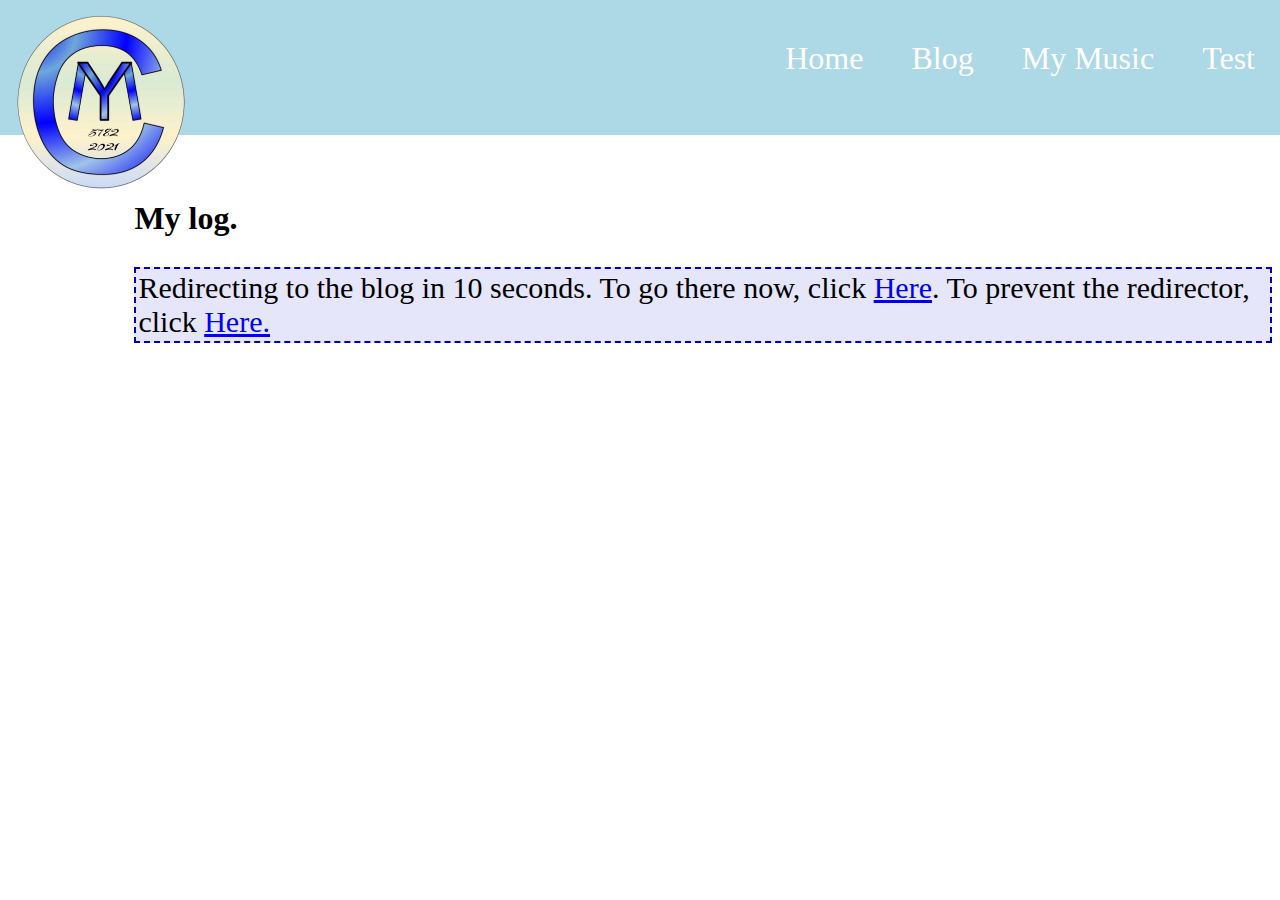
<file: index.html>
<!DOCTYPE html>
<html lang="en">
<head>
  <meta charset="UTF-8">
  <meta http-equiv="X-UA-Compatible" content="IE=Edge">
  <meta name="viewport" content="width=device-width, initial-scale=1">
  <!--<meta http-equiv="Refresh" content="10; URL=https://ymcohen.github.io/blog.html">-->



  
  <title>Index. Or home. (really blog, but whatever.) </title>
  
  <link rel="icon" type="image/png" href="https://ymcohen28.github.io/logo.ico" />

  <link rel="stylesheet" href="https://ymcohen28.github.io/css/style.css">
              <!--Start of Tawk.to Script-->
              <script type="text/javascript">
              var Tawk_API=Tawk_API||{}, Tawk_LoadStart=new Date();
              (function(){
              var s1=document.createElement("script"),s0=document.getElementsByTagName("script")[0];
              s1.async=true;
              s1.src='https://embed.tawk.to/62cc7c947b967b1179990eaf/default';
              s1.charset='UTF-8';
              s1.setAttribute('crossorigin','*');
              s0.parentNode.insertBefore(s1,s0);
              })();
              </script>
              <!--End of Tawk.to Script-->
  </head>

  <body>
    <link type = "text/html" src = "/head.html"/>
  <header>
  </header>
<div class = "content">
      <h1> My log.</h1>
      <p class = "body1" id = "warning"> Redirecting to the blog in <span id = "min-redirect">10</span> seconds. To go there now, click <a id = "redirector" href="https://ymcohen.github.io/home/blog.html"> Here</a>. To prevent the redirector, click <a id = "stop-redirect"> Here.</a></p>
    <script>
   var stopRedirect = document.getElementById("stop-redirect");
   var check = 1;
   var secsLeft = 10;
      var secs = document.getElementById("min-redirect");
   var changeSecs = function() {
   secs.textContent = secsLeft;
   secsLeft -=1;
   };
      var tOggle = function() { check = 2;
                           document.getElementById("warning").textContent = 'The redirector has been prevented.';};
      stopRedirect.addEventListener('click',tOggle);
      var changeLocation = function() {  
        if (check === 2) {
        
        }
        else {
          window.location = "https://ymcohen28.github.io/home/blog.html";}};
    setTimeout(changeLocation,9999);
    setInterval(changeSecs, 999);
    </script>


    <!-- Project -->
  <script src="https://ymcohen28.github.io/js/main.js"></script>
    </div>
</body>
</html>
</file>
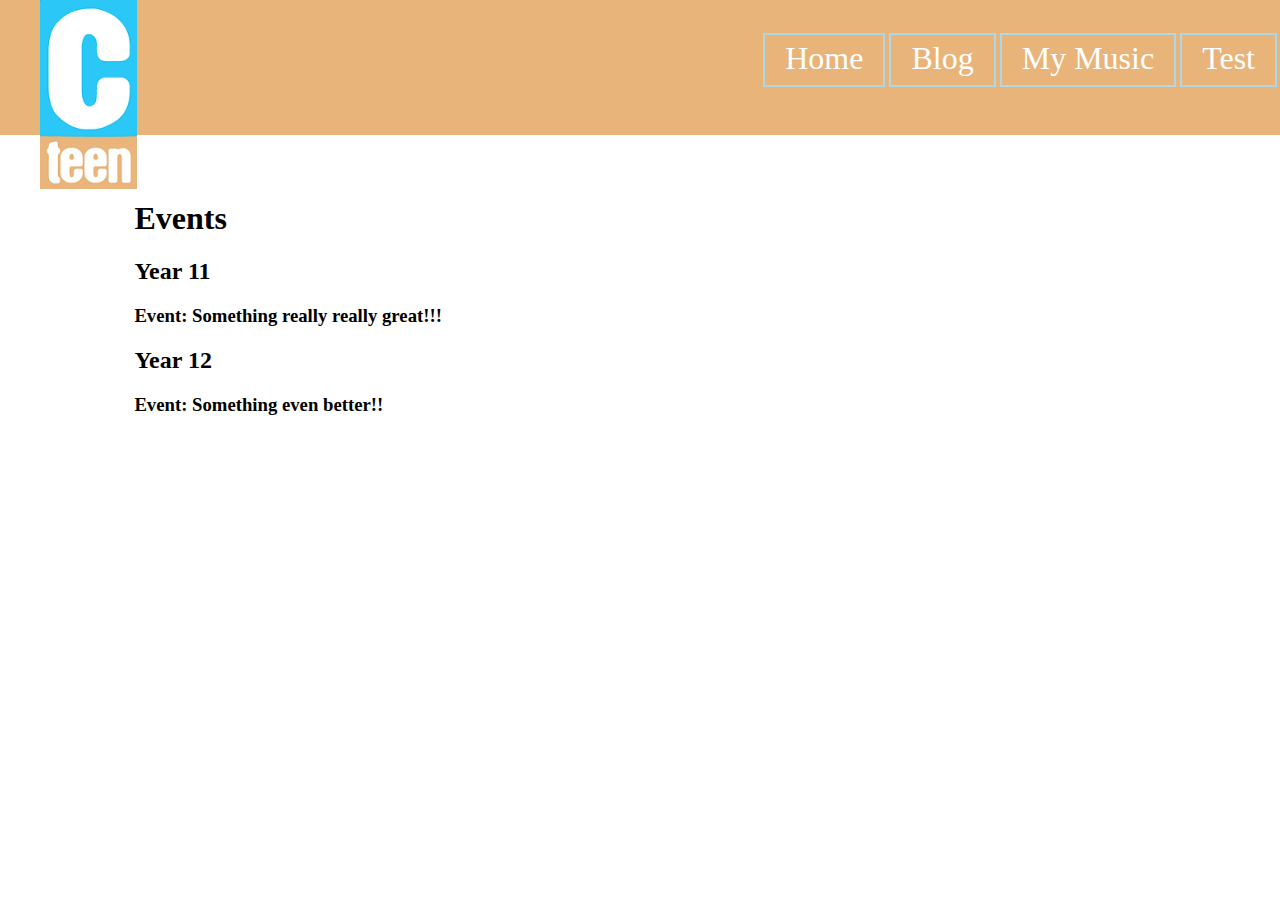
<file: cteen/index.html>
<!DOCTYPE html>
<html lang="en">
<head>
  <meta charset="UTF-8">
  <meta http-equiv="X-UA-Compatible" content="IE=Edge">
  <meta name="viewport" content="width=device-width, initial-scale=1">
  
  <title>Testing... 1.2.3!!</title>
  
  <link rel="icon" type="image/png" href="https://ymcohen28.github.io/logo.ico" />

  <link rel="stylesheet" href="https://ymcohen28.github.io/cteen/style.css">
              <!--Start of Tawk.to Script-->
              <script type="text/javascript">
              var Tawk_API=Tawk_API||{}, Tawk_LoadStart=new Date();
              (function(){
              var s1=document.createElement("script"),s0=document.getElementsByTagName("script")[0];
              s1.async=true;
              s1.src='https://embed.tawk.to/62cc7c947b967b1179990eaf/default';
              s1.charset='UTF-8';
              s1.setAttribute('crossorigin','*');
              s0.parentNode.insertBefore(s1,s0);
              })();
              </script>
              <!--End of Tawk.to Script-->
  </head>

  <body>
 <div style = "width: 35%; position: fixed; right: 0px; top: 0px; z-index:10; box-shadow:-10px 0px 40px black; height:100%; background-color: lightBlue; " hidden id = "sideNavSidebar"><table style = "float:right;"><tr><td><image id = "x-navigation" style = "float:right;" src = "https://ymcohen28.github.io/images/X-navigation.png" /></td></tr><tr><td><a class='head' href='/index.html'>Home</a></td></tr><tr><td><a class='head' href='https://ymcohen28.github.io/home/blog.html'>Blog</a></td></tr><tr><td><a class='head' href='https://ymcohen28.github.io/home/music.html'>My Music</a></td></tr><tr><td><a class='head' title = 'Note: This is for testing purposes only and will PROBABLY contain more bugs than the rest of the site!!' href='https://ymcohen28.github.io/home/test.html'>Test</a></td></tr></table></div>

  <header>
<div class='header' id = "landscape-nav"><a href='https://ymcohen28.github.io/cteen/index.html'><img class='logo' title = 'Site Logo - Home Page' style = "padding-right: 10%;" alt = 'Site Logo' id='logo-header' src='https://ymcohen28.github.io/cteen/images (1).png' ></a><table style=' float:right;'><tr><td><a class='head' href='/index.html'>Home</a></td><td><a class='head' href='https://ymcohen28.github.io/home/blog.html'>Blog</a></td><td><a class='head' href='https://ymcohen28.github.io/home/music.html'>My Music</a></td><td><a class='head' title = 'Note: This is for testing purposes only and will PROBABLY contain more bugs than the rest of the site!!' href='https://ymcohen28.github.io/home/test.html'>Test</a></td></tr></table></div>
    
<div hidden class='header' id = "portrait-nav"><a href='https://ymcohen28.github.io/cteen/index.html'><img class='logo' title = 'Site Logo - Home Page' alt = 'Site Logo' id='logo-header' src='https://ymcohen28.github.io/cteen/images (1).png' ></a><img class='nav' title = 'Mobile Site Navigation' alt = 'Site Navigation' id='openSmartphoneNav' src='https://ymcohen28.github.io/thingy.png' ></div>
</header>
    <script>
var landscape_nav = document.getElementById("landscape-nav");
var portrait_nav = document.getElementById("portrait-nav");
var x_navigation = document.getElementById("x-navigation");
var body1 = document.getElementsByClassName("percent45");

      var changeBodySize = function() {
if (screen.orientation.type === "landscape-primary" || screen.orientation.type === "landscape-secondary") {
  for( var i = 0; i < body1.length; i++) {body1[i].style.width = "45%";}
}
if ((screen.orientation.type !== "landscape-primary" && screen.orientation.type !== "landscape-secondary")||window.innerWidth<window.innerHeight) {
  for(var i = 0; i <  body1.length; i++) {body1[i].style.width = "80%";}
}
};

var siteNavigation = function() {

if (screen.orientation.type === "landscape-primary" || screen.orientation.type === "landscape-secondary") {portrait_nav.hidden = true; landscape_nav.hidden = false;}
if ((screen.orientation.type !== "landscape-primary" && screen.orientation.type !== "landscape-secondary")||window.innerWidth<window.innerHeight) {landscape_nav.hidden = true; portrait_nav.hidden = false;}
    };
   
siteNavigation();
//changeBodySize();
window.addEventListener("resize",siteNavigation);
screen.orientation.onchange = function() {
siteNavigation();
};
x_navigation.onclick = function() {document.getElementById("sideNavSidebar").hidden = true};

var openSmartPhoneNav = document.getElementById("openSmartphoneNav");
openSmartPhoneNav.addEventListener("click", function() {document.getElementById("sideNavSidebar").hidden = false;});
    </script>
    
<div class = "content">
  <div class = "percent45">
    <h1>Events</h1>
    <h2>Year 11</h2>
    <h3>Event: Something really really great!!!</h3>
    <h2>Year 12</h2>
    <h3>Event: Something even better!!</h3>
    </div>
    </div>
</body>
</html>
</file>
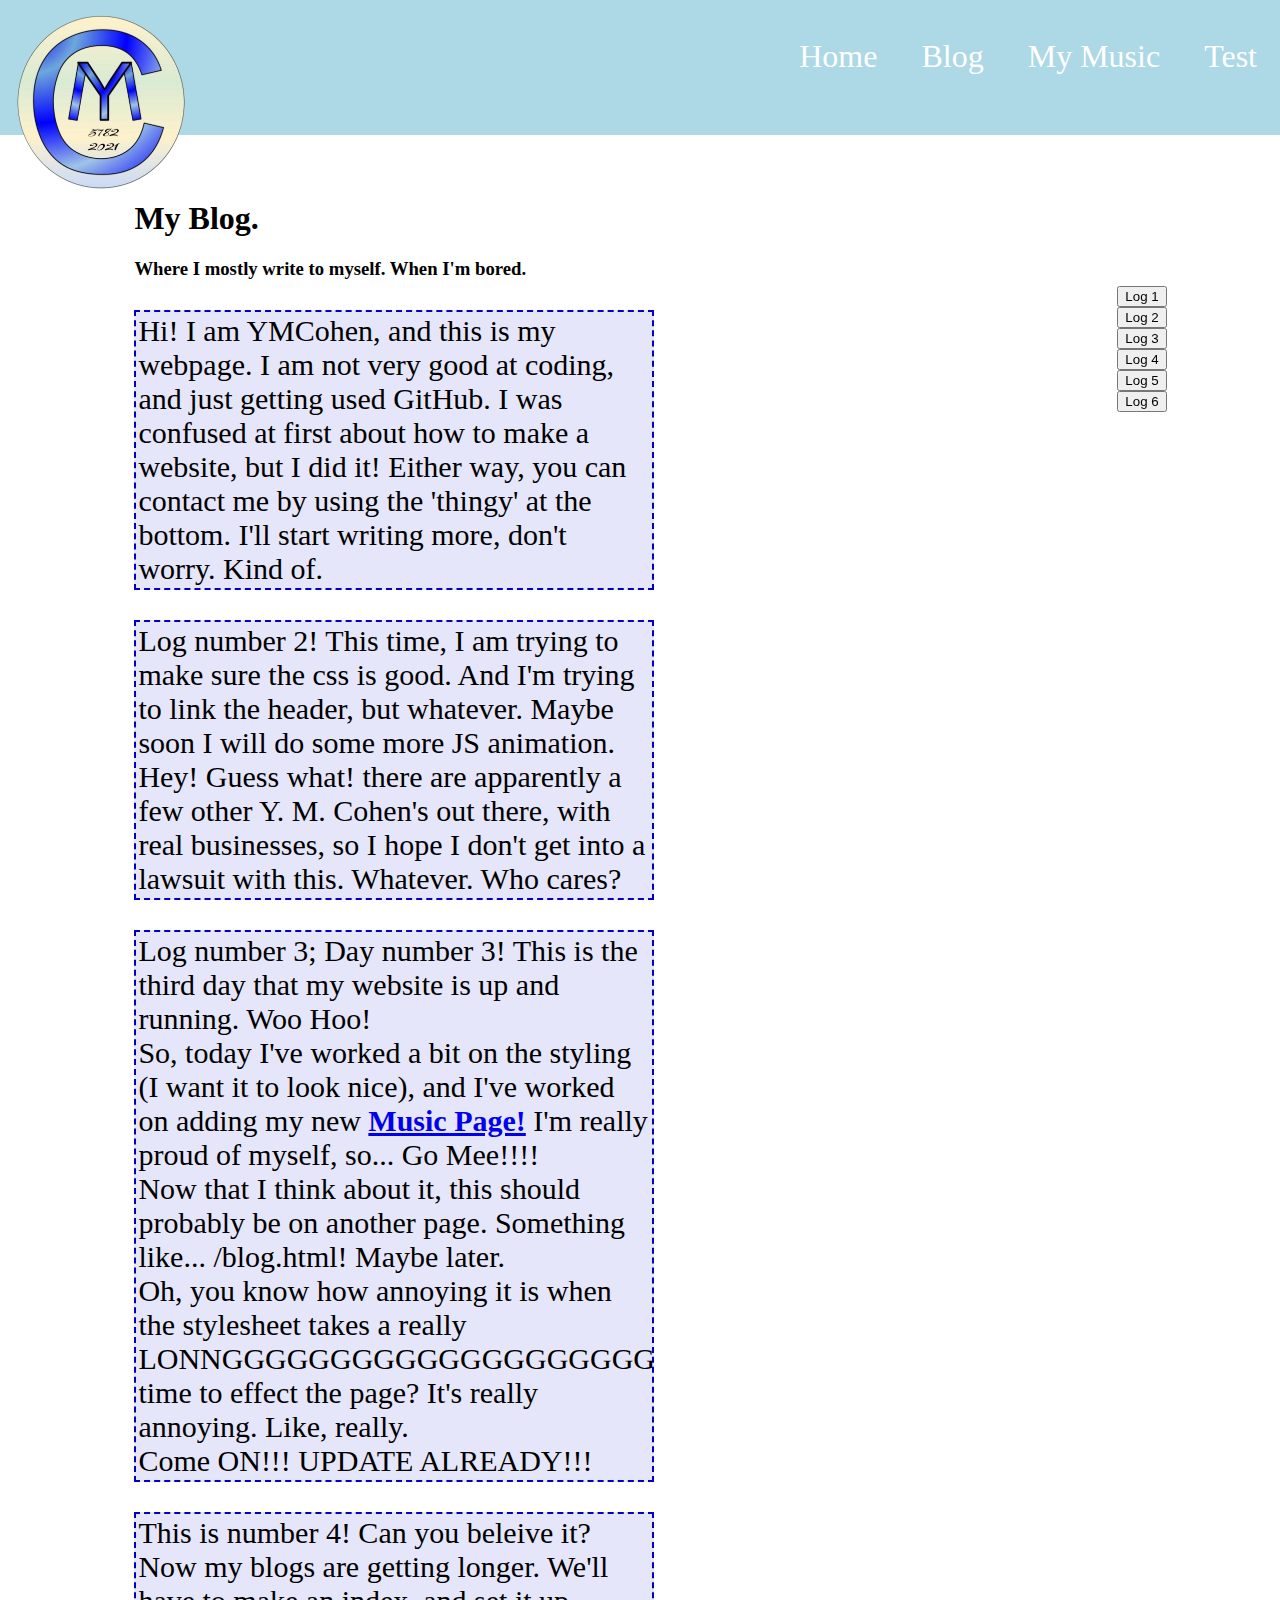
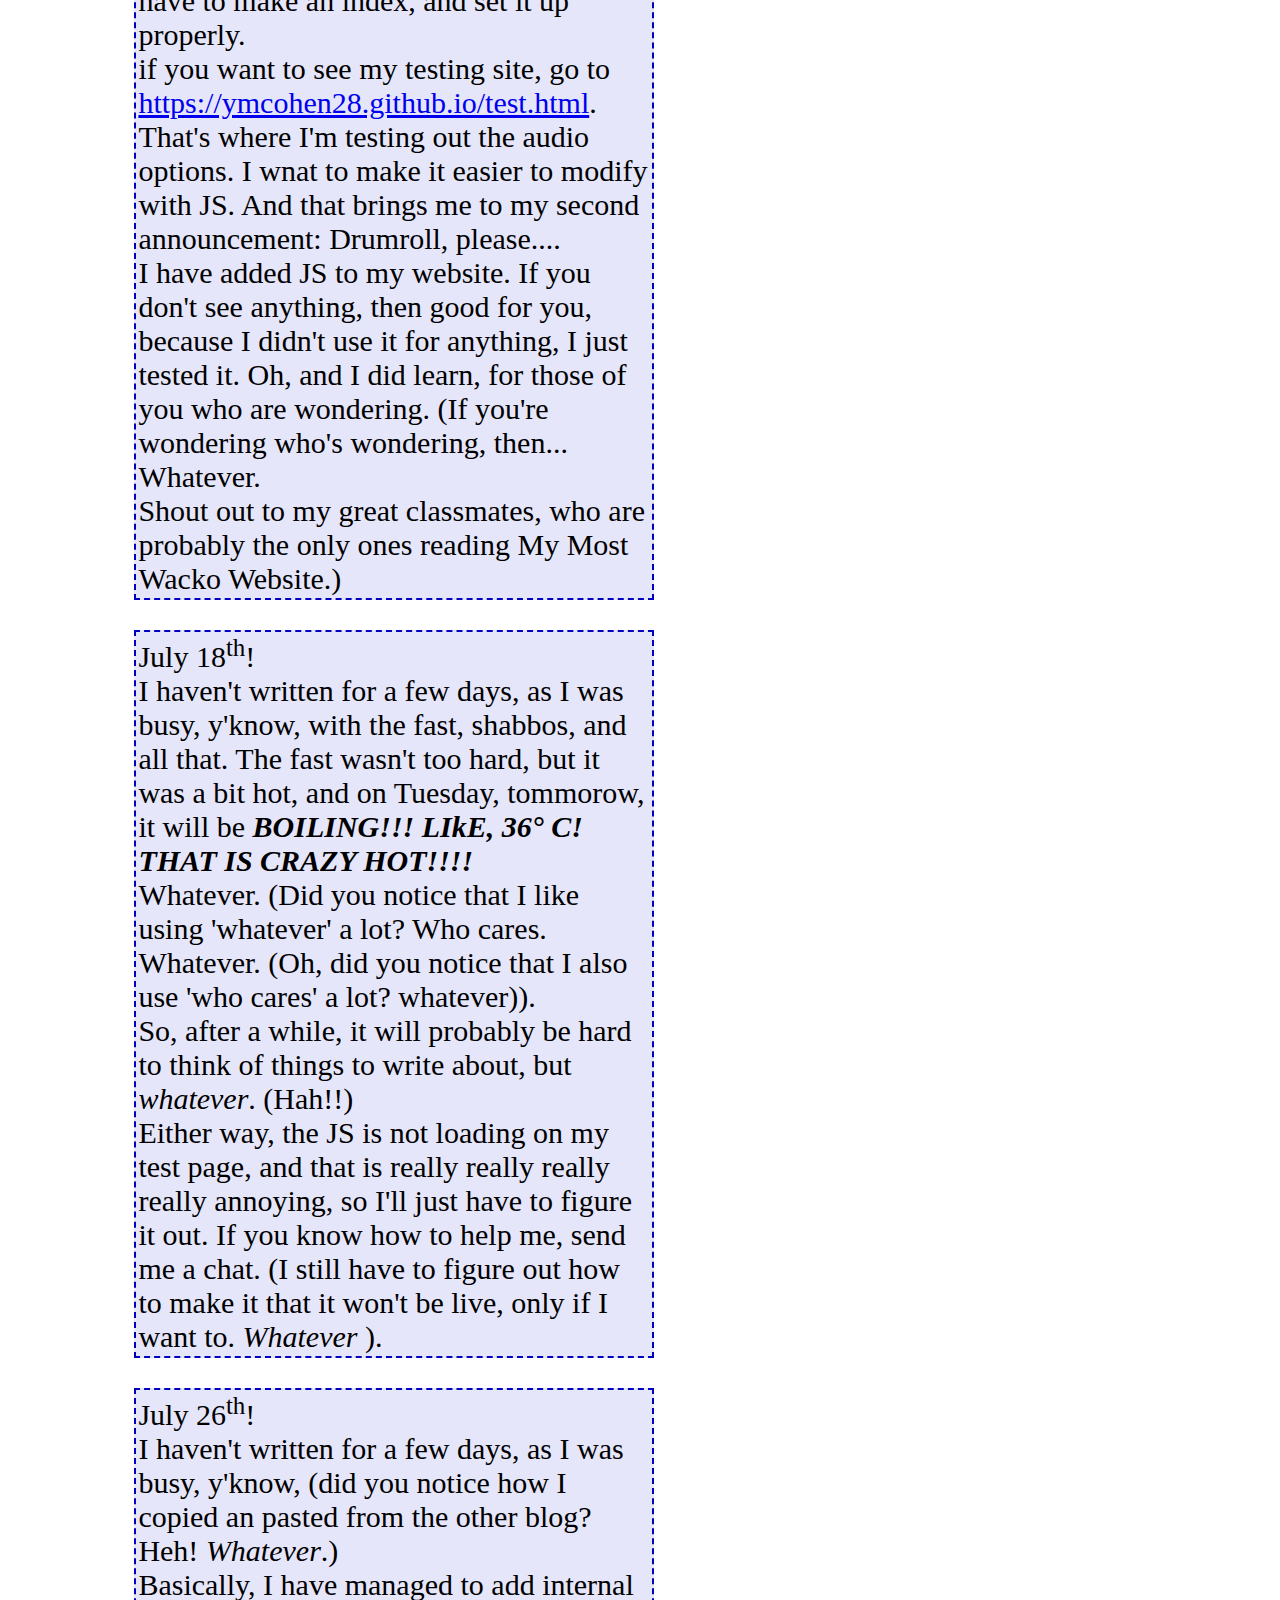
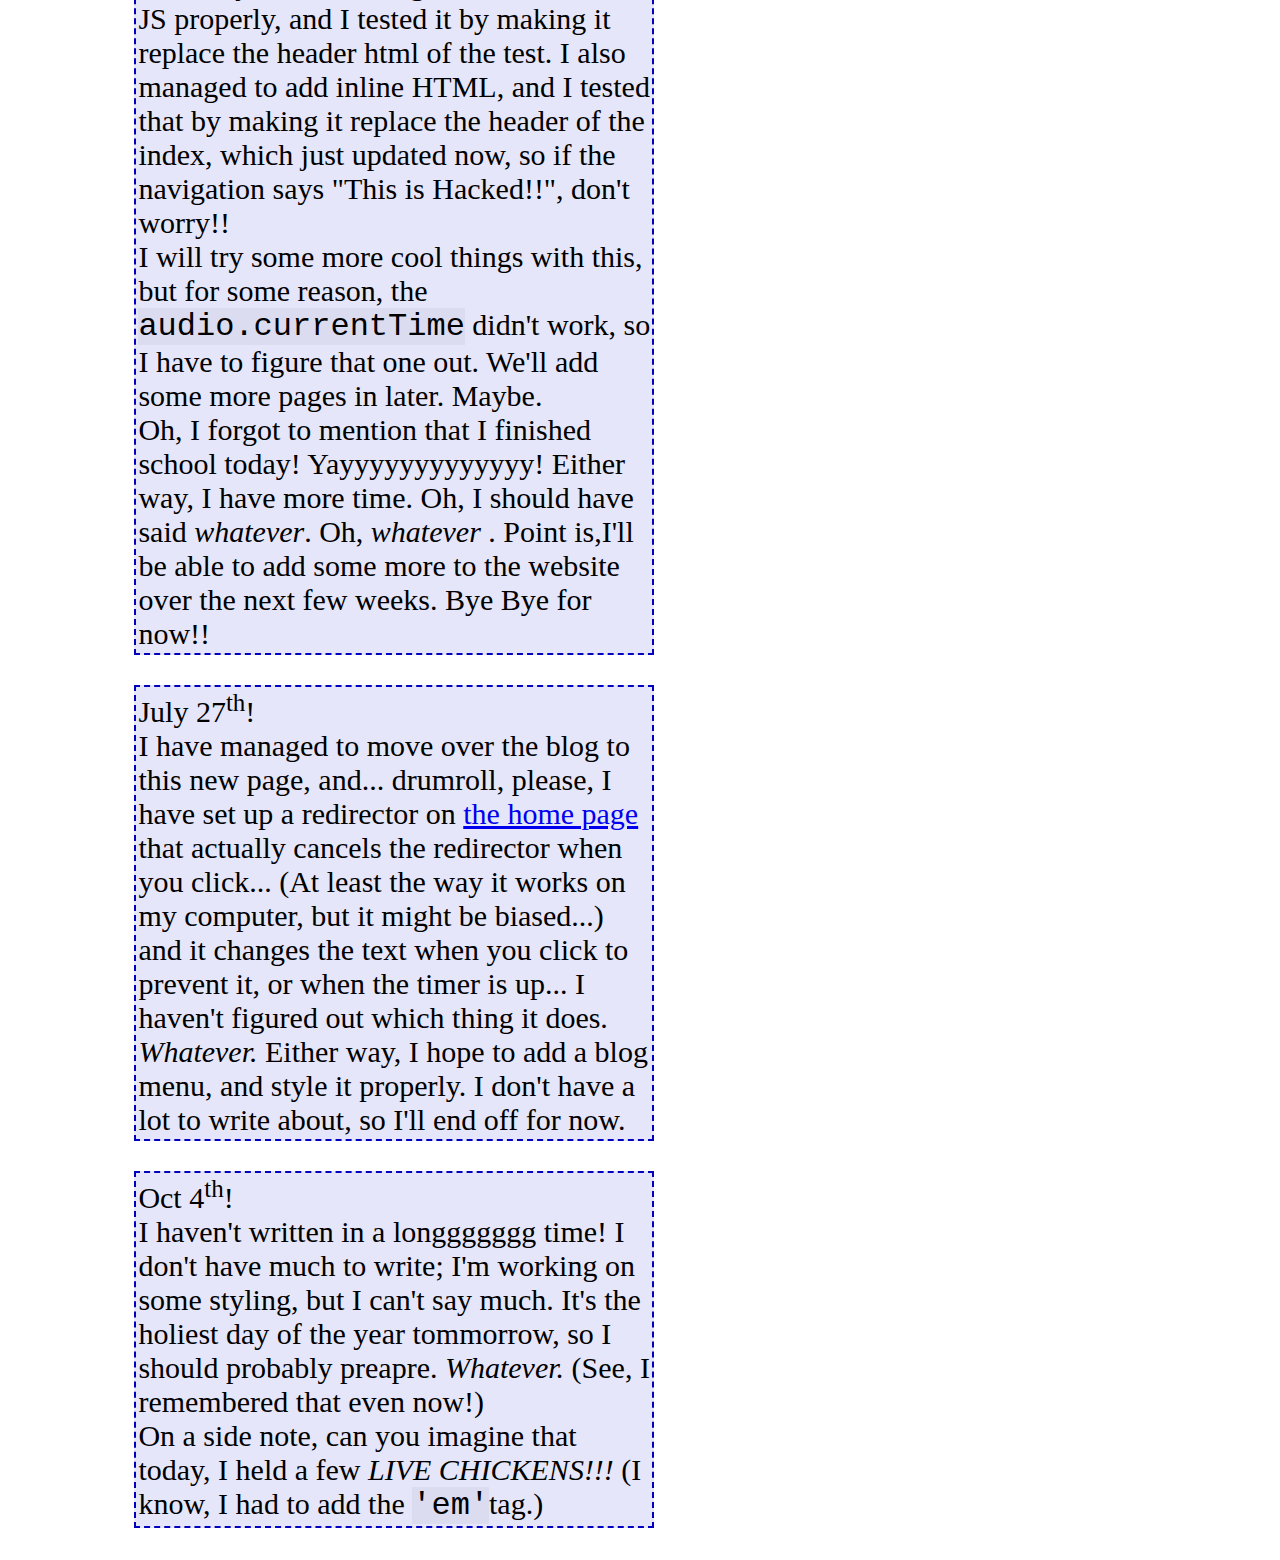
<file: blog.html>
<!DOCTYPE html>
<html lang="en">
<head>
  <meta charset="UTF-8">
  <meta http-equiv="X-UA-Compatible" content="IE=Edge">
  <meta name="viewport" content="width=device-width, initial-scale=1">


      <script>

      </script>
  
  <title>Blog</title>
  
  <link rel="icon" type="image/png" href="/logo.ico" />

  <link rel="stylesheet" href="style.css">
              <!--Start of Tawk.to Script-->
              <script type="text/javascript">
              var Tawk_API=Tawk_API||{}, Tawk_LoadStart=new Date();
              (function(){
              var s1=document.createElement("script"),s0=document.getElementsByTagName("script")[0];
              s1.async=true;
              s1.src='https://embed.tawk.to/62cc7c947b967b1179990eaf/default';
              s1.charset='UTF-8';
              s1.setAttribute('crossorigin','*');
              s0.parentNode.insertBefore(s1,s0);
              })();
              </script>
              <!--End of Tawk.to Script-->
  </head>

  <body>
   
  <header>

</header>
    
<div class = "content">
      <h1 style="margin-top:200px;"> My Blog.</h1>
      <h3> Where I mostly write to myself. When I'm bored. </h3>
        <div class = "blog-sidebar">
      <a href = "#log1"> <button> Log 1</button></a>
      <a href = "#log2"> <button> Log 2</button></a>
      <a href = "#log3"> <button> Log 3</button></a>
      <a href = "#log4"> <button> Log 4</button></a>
      <a href = "#log5"> <button> Log 5</button></a>
      <a href = "#log6"> <button> Log 6</button></a>

    </div>
      <p class="body1" id = "log1">
Hi! I am  YMCohen, and this is my webpage. I am not very good at coding, and just getting used GitHub. I was confused at first about how to make a website, but I did it! Either way, you can contact me by using the 'thingy' at the bottom. I'll start writing more, don't worry. Kind of. 
  </p>
      
<p class="body1" id = "log2" >
Log number 2! This time, I am trying to make sure the css is good. And I'm trying to link the header, but whatever. Maybe soon I will do some more JS animation. <br> Hey! Guess what! there are apparently a few other Y. M. Cohen's out there, with real businesses, so I hope I don't get into a lawsuit with this. Whatever. Who cares?</p>
<p class="body1" id = "log3">
Log number 3; Day number 3! This is the third day that my website is up and running. Woo Hoo! <br>
So, today I've worked a bit on the styling (I want it to look nice), and I've worked on adding my new <strong><a href="/music.html">Music Page!</a></strong> I'm really proud of myself, so... Go Mee!!!! <br>
Now that I think about it, this should probably be on another page. Something like... /blog.html! Maybe later. <br> Oh, you know how annoying it is when the stylesheet takes a really LONNGGGGGGGGGGGGGGGGGGGG time to effect the page? It's really annoying. Like, really. <br> Come ON!!! UPDATE ALREADY!!! </p>

<p class="body1" id = "log4" >
This is number 4! Can you beleive it? Now my blogs are getting longer. We'll have to make an index, and set it up properly. <br> if you want to see my testing site, go to <a href = "/test.html"> https://ymcohen28.github.io/test.html</a>. That's where I'm testing out the audio options. I wnat to make it easier to modify with JS. And that brings me to my second announcement: Drumroll, please....<br> I have added JS to my website. If you don't see anything, then good for you, because I didn't use it for anything, I just tested it. Oh, and I did learn, for those of you who are wondering. (If you're wondering who's wondering, then... Whatever. <br> Shout out to my great classmates, who are probably the only ones reading My Most Wacko Website.)
    </p>
<p class="body1" id = "log5" >
  July 18<sup>th</sup>! <br> I haven't written for a few days, as I was busy, y'know, with the fast, shabbos, and all that. The fast wasn't too hard, but it was a bit hot, and on Tuesday, tommorow, it will be <strong><em>BOILING!!! LIkE, 36° C! THAT IS CRAZY HOT!!!!</em></strong><br> Whatever. (Did you notice that I like using 'whatever' a lot? Who cares. Whatever. (Oh, did you notice that I also use 'who cares' a lot? whatever)). <br> So, after a while, it will probably be hard to think of things to write about, but <em> whatever</em>. (Hah!!) <br> Either way, the JS is not loading on my test page, and that is really really really really annoying, so I'll just have to figure it out. If you know how to help me, send me a chat. (I still have to figure out how to make it that it won't be live, only if I want to. <em> Whatever </em>). 
    </p>
    <p class="body1" id = "log6" >
  July 26<sup>th</sup>! <br> I haven't written for a few days, as I was busy, y'know, (did you notice how I copied an pasted from the other blog? Heh! <em>Whatever</em>.)<br>Basically, I have managed to add internal JS properly, and I tested it by making it replace the header html of the test. I also managed to add inline HTML, and I tested that by making it replace the header of the index, which just updated now, so if the navigation says "This is Hacked!!", don't worry!!<br> I will try some more cool things with this, but for some reason, the <span class = "code">audio.currentTime</span> didn't work, so I have to figure that one out. We'll add some more pages in later. Maybe. <br> Oh, I forgot to mention that I finished school today! Yayyyyyyyyyyyyy! Either way, I have more time. Oh, I should have said <em> whatever</em>. Oh,<em> whatever </em>. Point is,I'll be able to add some more to the website over the next few weeks. Bye Bye for now!!
    </p>
    <p class="body1" id = "log6" >
  July 27<sup>th</sup>! <br> I have managed to move over the blog to this new page, and... drumroll, please, I have set up a redirector on <a href = "/index.html">the home page</a> that actually cancels the redirector when you click... (At least the way it works on my computer, but it might be biased...) and it changes the text when you click to prevent it, or when the timer is up... I haven't figured out which thing it does. <em>Whatever.</em> Either way, I hope to add a blog menu, and style it properly. I don't have a lot to write about, so I'll end off for now. 
    </p>
  <p class="body1" id = "log6" >
  Oct 4<sup>th</sup>! <br> I haven't written in a longgggggg time! I don't have much to write; I'm working on some styling, but I can't say much. It's the holiest day of the year tommorrow, so I should probably preapre. <em> Whatever.</em> (See, I remembered that even now!) <br> On a side note, can you imagine that today, I held a few <em> LIVE CHICKENS!!! </em> (I know, I had to add the <span class = "code">'em'</span>tag.) 
    </p>
    

    
    <!-- Project -->
  <script src="/main.js"></script>
    </div>
</body>
</html>
</file>
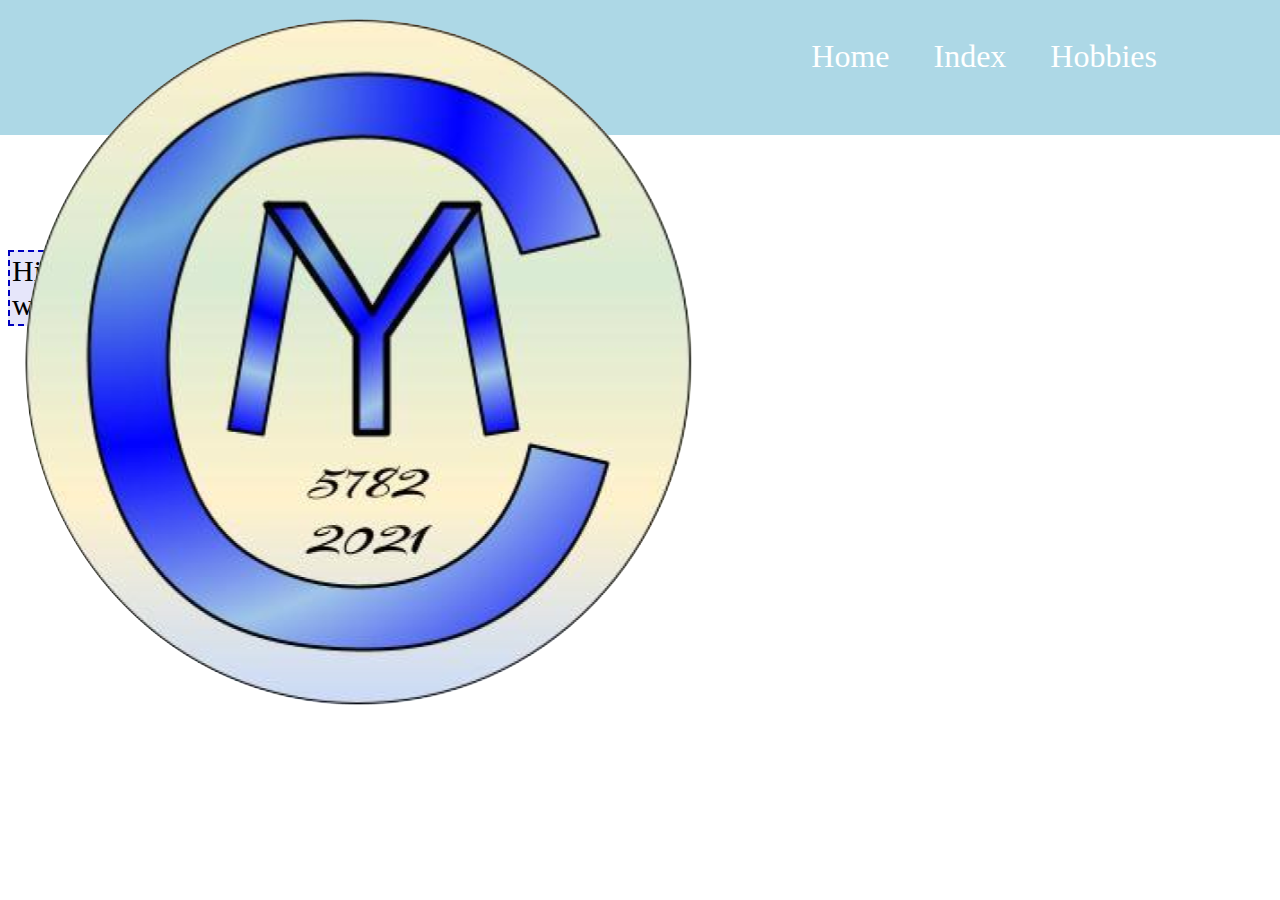
<file: indes.html>
<!DOCTYPE html>
<html lang="en">
<head>
  <meta charset="UTF-8">
  <meta http-equiv="X-UA-Compatible" content="IE=Edge">
  <meta name="viewport" content="width=device-width, initial-scale=1">


<script type="application/processing" src="/processing.js">

</script>
  <title>HTML</title>
  
  <!-- HTML -->
  

  <!-- Custom Styles -->
  <link rel="stylesheet" href="style.css">
</head>
<div class="header">
  <a style="float:left; position:fixed;" href="/home.html">

    <img class="logo" id="logo-header" src="/logo.png" style=" ">

  </a>
  <table style="padding-right:100px; float:right;">
    <tr>

      <td><a class="head" href="/home.html">Home</a></td>
      <td><a class="head" href="/index.html">Index</a></td>
      <td><a class="head" href="/yalah.html">Hobbies</a></td>
    </tr>
  </table>
</div>
<link rel="import" href="/header.html">
<body>
 
<div src="header.html"></div>
<div id = "hellooo" src="txt.txt"></div>

<p class="body1" id="body22" style="margin-top:250px;">
Hi! My name is Yechiel Cohen, and this is my webpage. 
  </p>
  <!-- Project -->
  <script src="main.js"></script>
<script>
clientInformation.virtualKeyboard.show();
console.log(client)
</script>
<canvas id="canvas1" width="400px" height="400px" src="/processing.js" >

</canvas>
<canvas src = '/pythin.py'>
  
</canvas>
<script>
yay.outerHTML(<img src="aaa.png">);
import {replace} from '/main.js';
replace("hellooo");
var ab = document.getElementById("body22");
ab.textContent("hello");
</script>
</body>
</html>
</file>
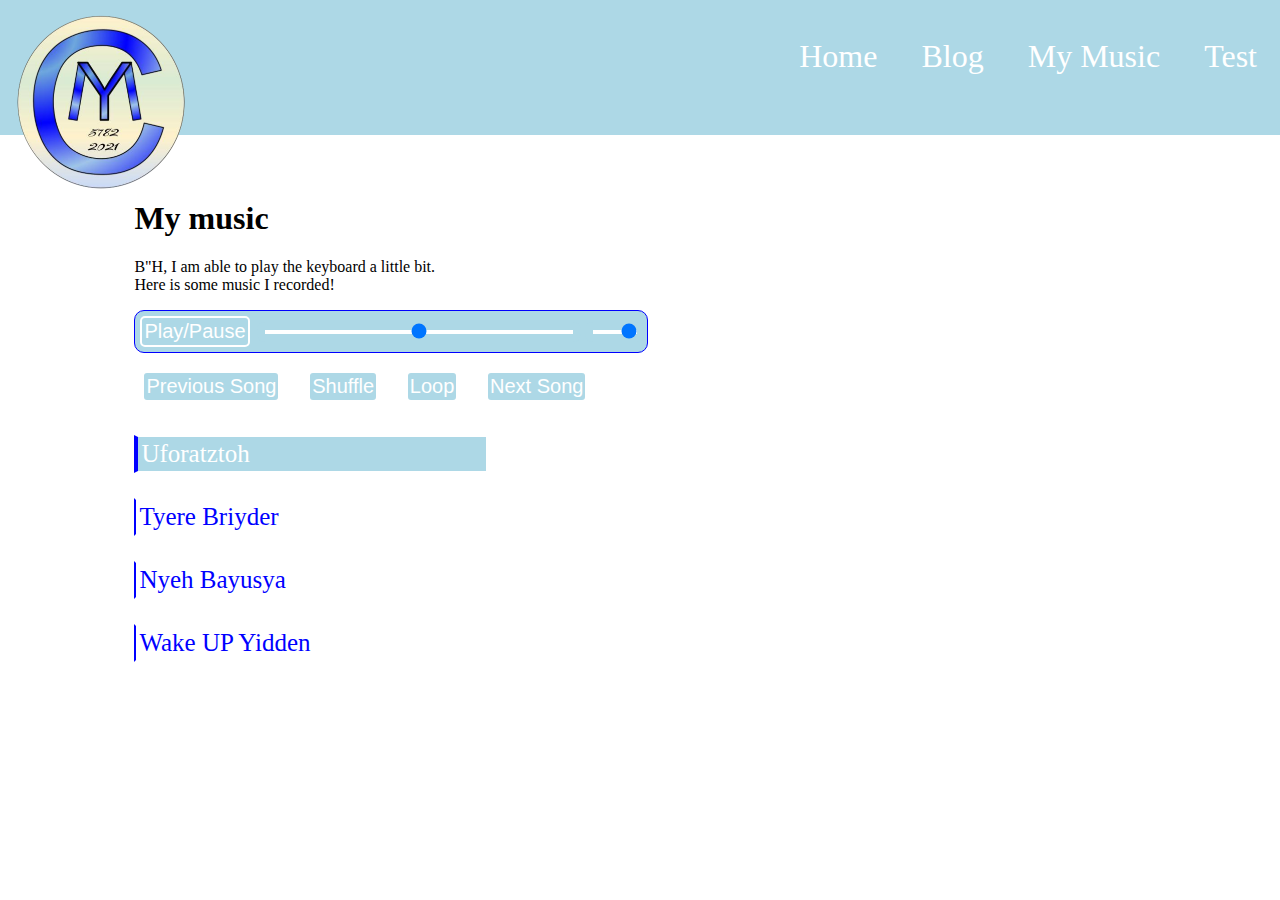
<file: music.html>
<!DOCTYPE html>
<html lang="en">
<head>
  <meta charset="UTF-8">
  <meta http-equiv="X-UA-Compatible" content="IE=Edge">
  <meta name="viewport" content="width=device-width, initial-scale=1">


       <script src="/main.js">

      </script>
  
  <title>My Music!</title>
  
  <link rel="icon" type="image/png" href="/logo.ico" />

  <link rel="stylesheet" href="style.css">
              <!--Start of Tawk.to Script-->
              <script type="text/javascript">
              var Tawk_API=Tawk_API||{}, Tawk_LoadStart=new Date();
              (function(){
              var s1=document.createElement("script"),s0=document.getElementsByTagName("script")[0];
              s1.async=true;
              s1.src='https://embed.tawk.to/62cc7c947b967b1179990eaf/default';
              s1.charset='UTF-8';
              s1.setAttribute('crossorigin','*');
              s0.parentNode.insertBefore(s1,s0);
              })();
              </script>
              <!--End of Tawk.to Script-->
  </head>

  <body>
    <link type = "text/html" src = "/head.html"/>
  <header>
</header>
<div class = "content">
      <h1 style="margin-top:200px;"> My music </h1>
    <p>B"H, I am able to play the keyboard a little bit. <br> Here is some music I recorded!</p>
          <audio id = "testAudio" src = "https://ymcohen28.github.io/Uforatzah.mp3"></audio> 
  <div class = "slider-background" id = "slider-background1">
    <button type= 'button' class = "audio-controls" id = "play-pause"> Play/Pause </button>
    <input title = "Progress Bar" type="range" value="0" step= "0.1" min="0" max="100" id = "amount" >
    <input title = "Volume" type="range" value="1" step= "0.1" min="0" max="1" id = "adjust-volume" >
    
  </div>
  <div class = "changesongs">
  <button type = 'button' class = "audio-controls" id = "prev-song">Previous Song</buttton>  
  <button type = 'button' class = "audio-controls" id = "shuffle"> Shuffle </button>
    <button type = 'button' class = "audio-controls" id = "loop"> Loop </button>
  <button type = 'button' class = "audio-controls" id = "next-song">Next Song</buttton>
  </div>
<p class='URLs' data-number = "0" data-url='https://ymcohen28.github.io/Uforatzah.mp3' data-name='Uforatztoh'></p>
<p class='URLs' data-number = "1" data-url='https://ymcohen28.github.io/Tyere Briyder.mp3' data-name='Tyere Briyder'></p>
<p class='URLs' data-number = "2" data-url='https://ymcohen28.github.io/Nyeh Bayusya.mp3' data-name='Nyeh Bayusya'></p>
<p class='URLs' data-number = "3" data-url='https://ymcohen28.github.io/Wake up Yidden.mp3' data-name='Wake UP Yidden'></p>
    <script src="/main.js"></script>
    <script src = "/music.js">
    </script>
    <script>
      playMusic("testAudio", "amount","adjust-volume", "play-pause", "prev-song", "shuffle", "loop", "next-song", "URLs");
  </script>
      <link rel="stylesheet" href="style.css">
    </div>
  </body>
</html>
</file>
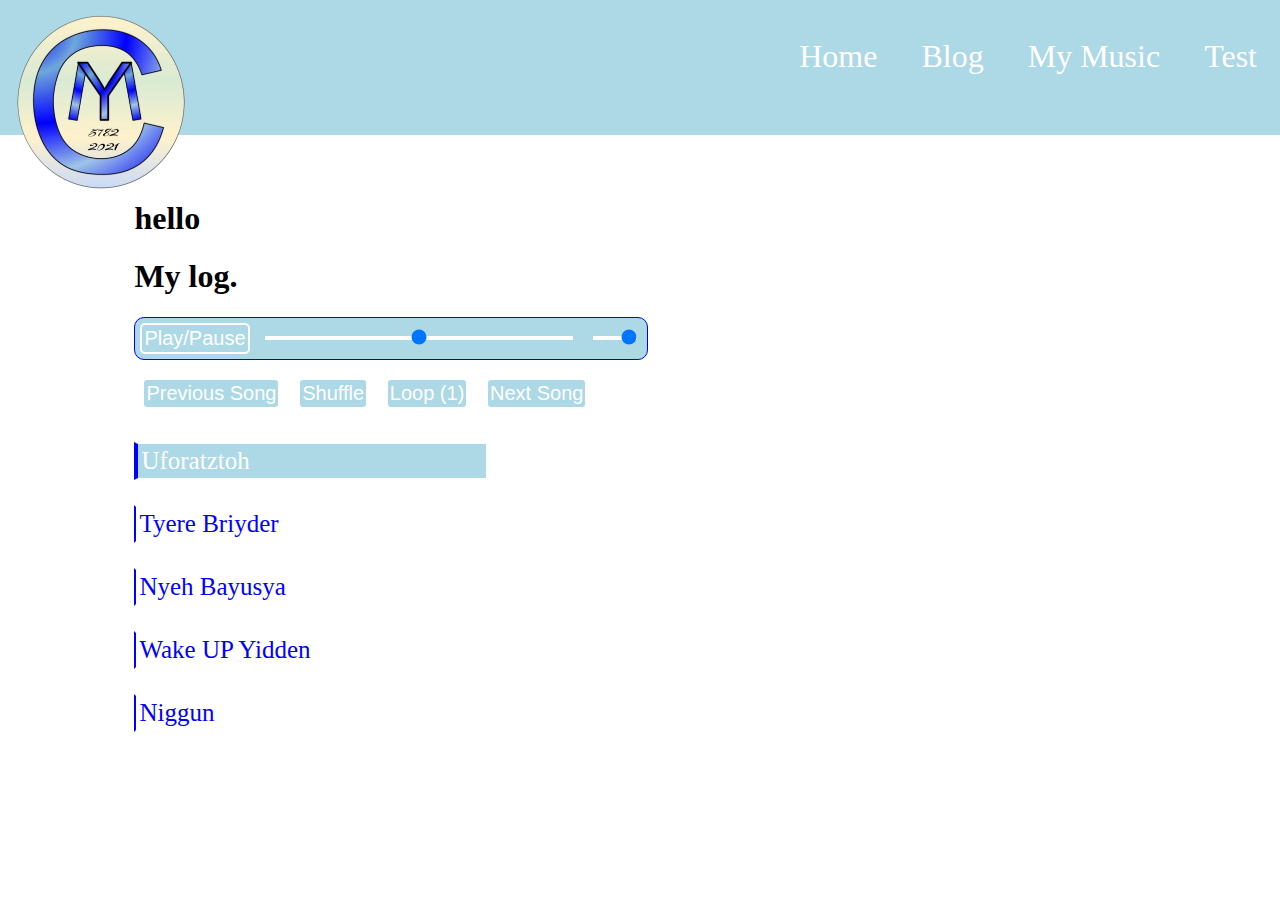
<file: test.html>
<!DOCTYPE html>
<html lang="en">
<head>
  <meta charset="UTF-8">
  <meta http-equiv="X-UA-Compatible" content="IE=Edge">
  <meta name="viewport" content="width=device-width, initial-scale=1">
      
       <script src="/main.js">
       

      </script>
  
  <title>TESTING... 1.2.3!!</title>
  
  <link rel="icon" type="image/png" href="/logo.ico" />

  <link rel="stylesheet" href="style.css">
              <!--Start of Tawk.to Script-->
              <script type="text/javascript">
              var Tawk_API=Tawk_API||{}, Tawk_LoadStart=new Date();
              (function(){
              var s1=document.createElement("script"),s0=document.getElementsByTagName("script")[0];
              s1.async=true;
              s1.src='https://embed.tawk.to/62cc7c947b967b1179990eaf/default';
              s1.charset='UTF-8';
              s1.setAttribute('crossorigin','*');
              s0.parentNode.insertBefore(s1,s0);
              })();
              </script>
              <!--End of Tawk.to Script-->
  </head>

  <body>
    <link type = "text/html" src = "/head.html"/>
  <header>
    
</header>
<div class = "content">
      <h1 class = "body" id = "label">hello</h1>
    
  <h1 > My log.</h1>
      <audio id = "testAudio" src = "https://ymcohen28.github.io/Uforatzah.mp3"></audio>
 
    
  
  <div class = "slider-background" id = "slider-background1">
    <button type= 'button' class = "audio-controls" id = "play-pause">  Play/Pause  </button>
    <input type="range" value="0" step= "0.1" min="0" max="100" id = "amount" >
    <input title = "volume" type="range" value="1" step= "0.1" min="0" max="1" id = "adjust-volume" >
    
  </div>
  <div class = "changesongs">
  <button type = 'button' class = "audio-controls" id = "prev-song">  Previous Song  </buttton>  
  <button type = 'button' class = "audio-controls" id = "shuffle">  Shuffle  </button>
    <button type = 'button' class = "audio-controls" id = "loop">  Loop (1)  </button>
  <button type = 'button' class = "audio-controls" id = "next-song">  Next Song  </buttton>
  </div>
<p class='URLs' data-number = "0" data-url='https://ymcohen28.github.io/Uforatzah.mp3' data-name='Uforatztoh'></p>
<p class='URLs' data-number = "1" data-url='https://ymcohen28.github.io/Tyere Briyder.mp3' data-name='Tyere Briyder'></p>
<p class='URLs' data-number = "2" data-url='https://ymcohen28.github.io/Nyeh Bayusya.mp3' data-name='Nyeh Bayusya'></p>
<p class='URLs' data-number = "3" data-url='https://ymcohen28.github.io/Wake up Yidden.mp3' data-name='Wake UP Yidden'></p>
  <p class='URLs' data-number = "4" data-url='https://ymcohen28.github.io/Dance Music.mp3' data-name='Niggun'></p>
    <script src="/main.js"></script>
    <script src = "/music.js">
    </script>
    <script>
      playMusic("testAudio", "amount","adjust-volume", "play-pause", "prev-song", "shuffle", "loop", "next-song", "URLs");
  </script>
     </div>                        
</body>
</html>
</file>
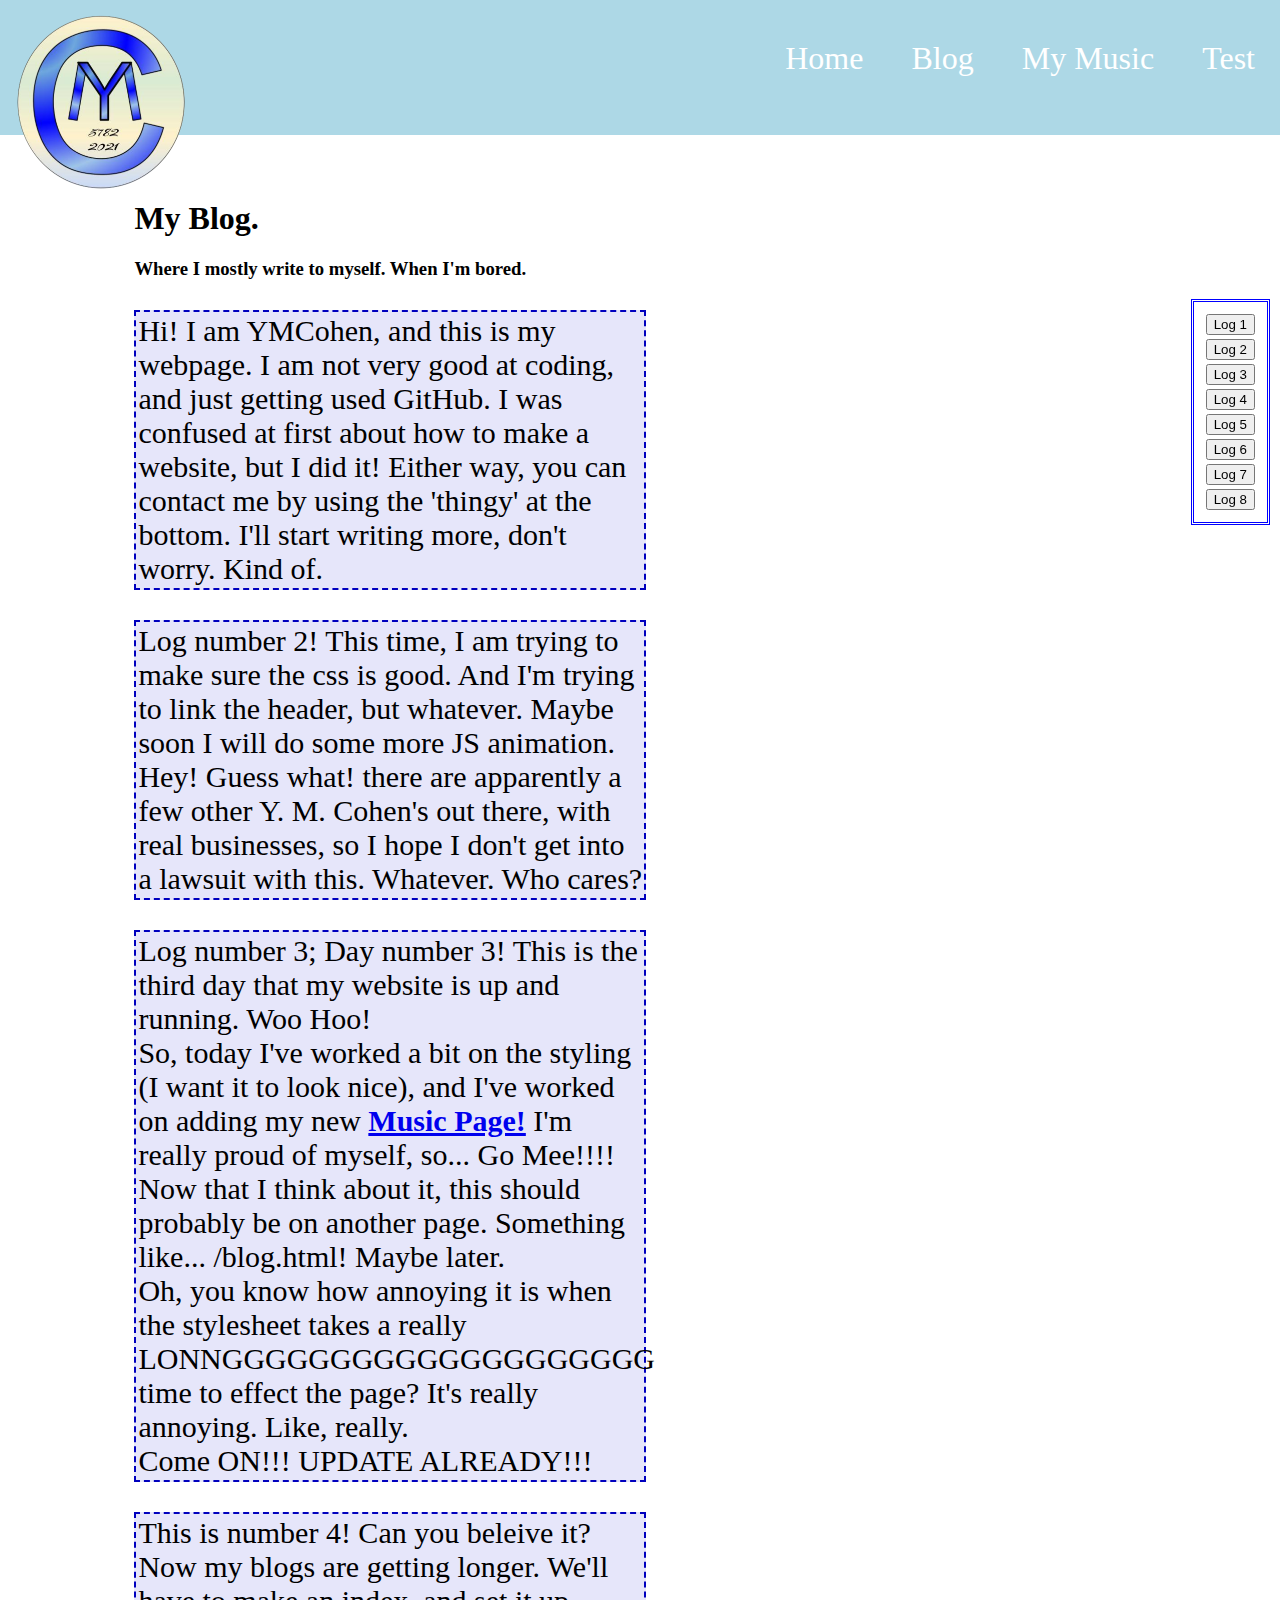
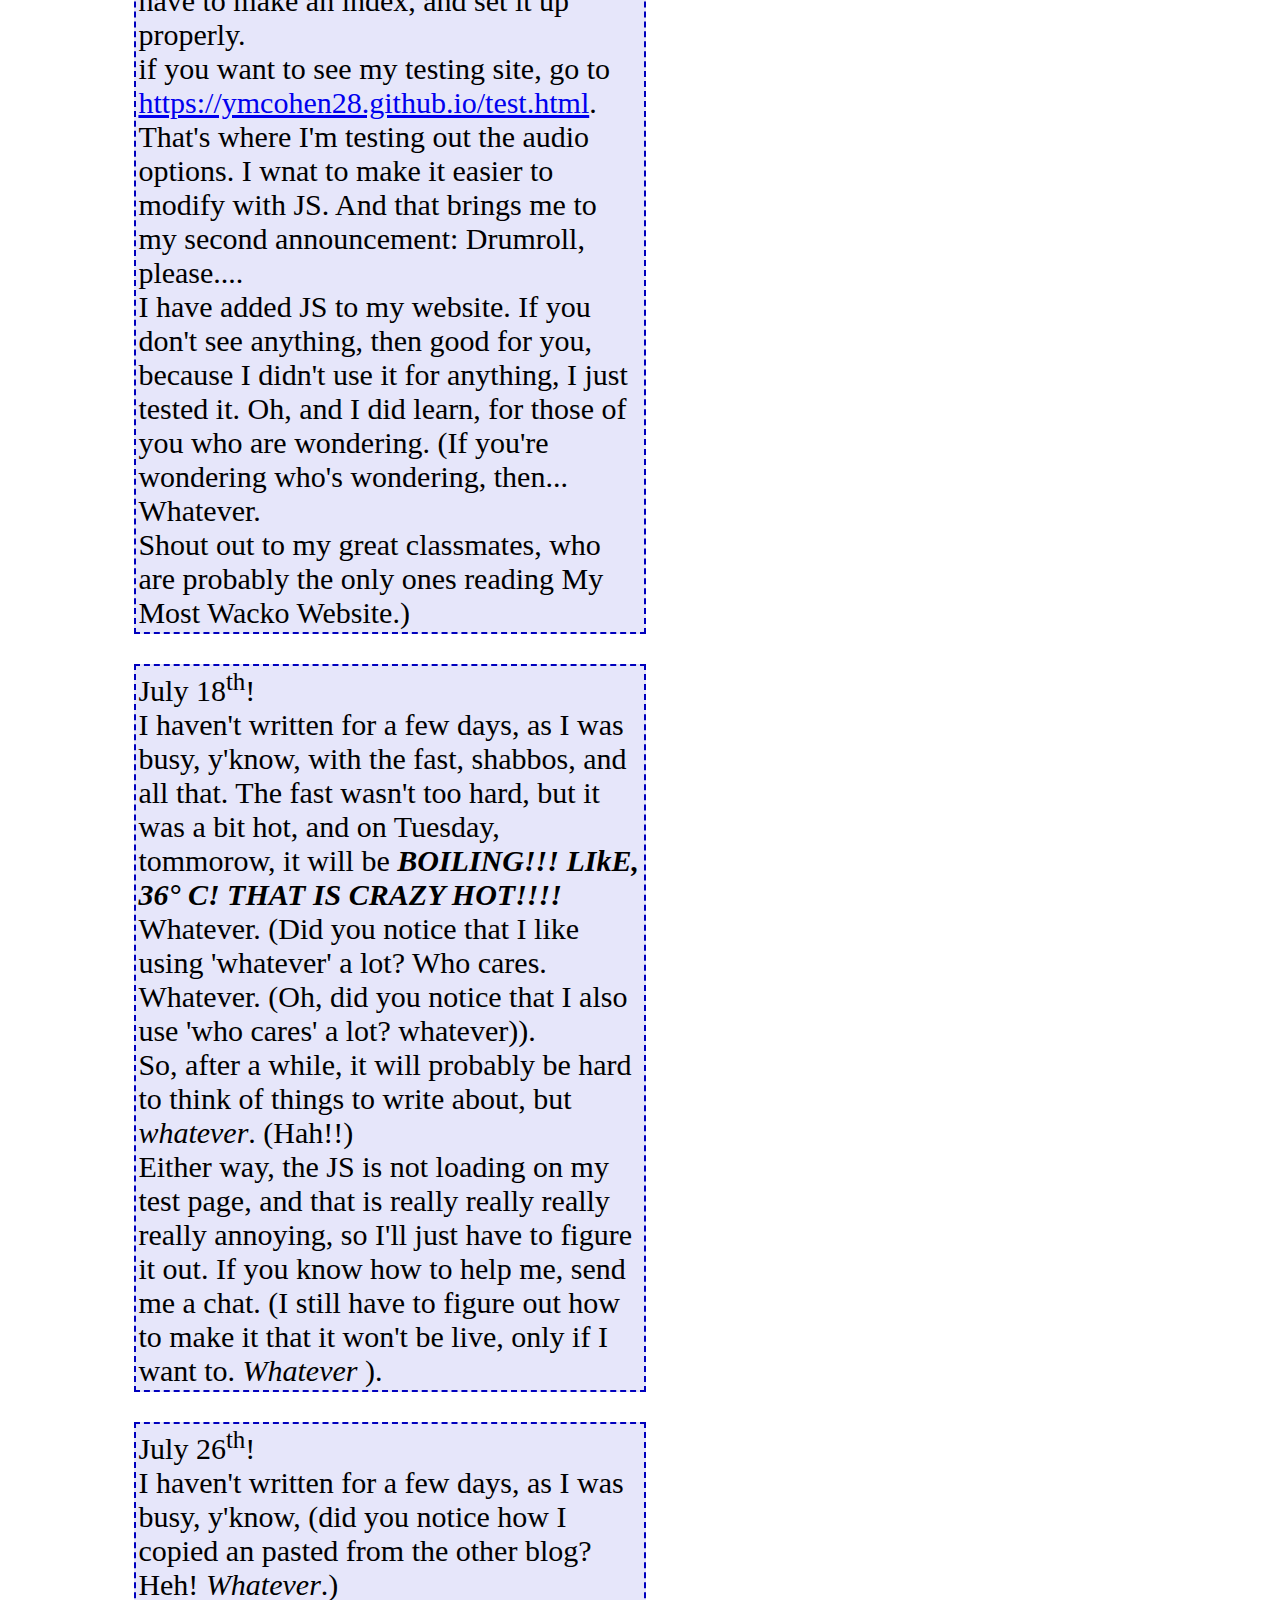
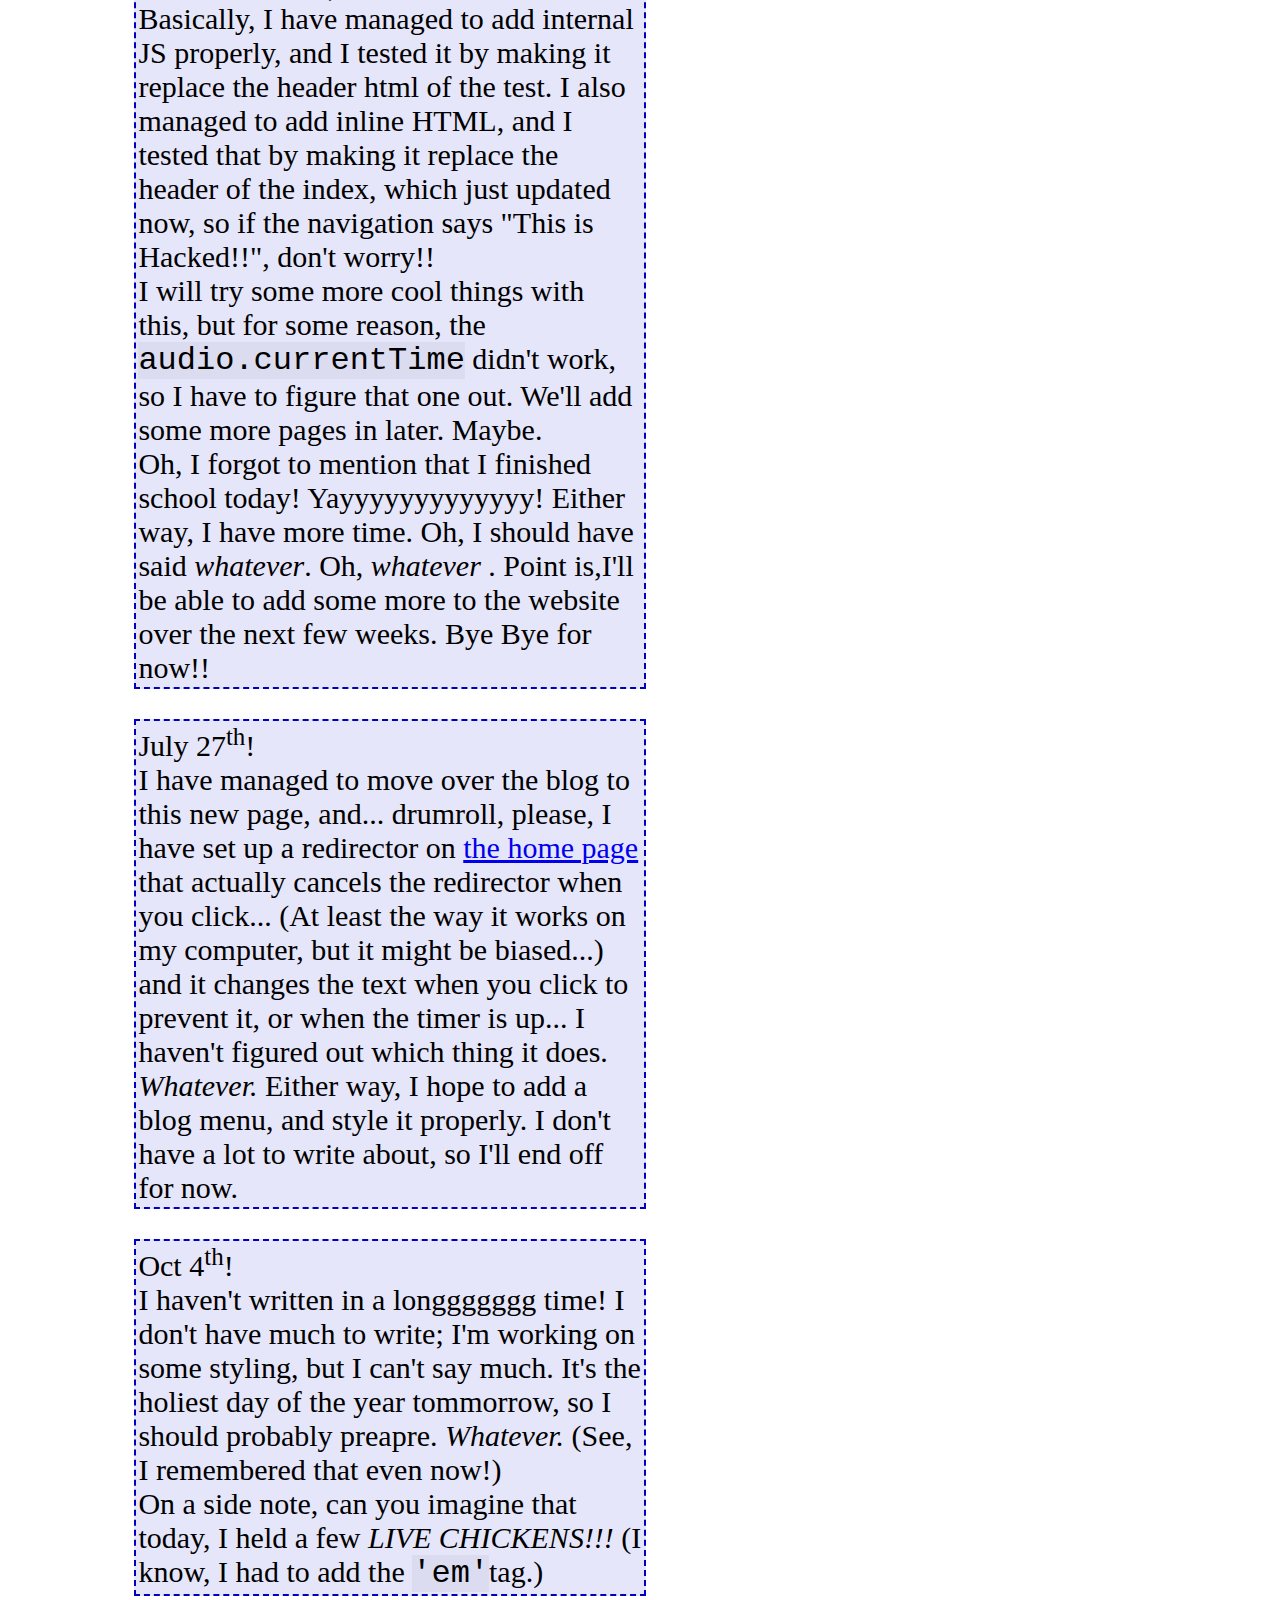
<file: home/blog.html>
<!DOCTYPE html>
<html lang="en">
<head>
  <meta charset="UTF-8">
  <meta http-equiv="X-UA-Compatible" content="IE=Edge">
  <meta name="viewport" content="width=device-width, initial-scale=1">


      <script>

      </script>
  
  <title>Blog</title>
  
  <link rel="icon" type="image/png" href="https://ymcohen28.github.io/logo.ico" />

  <link rel="stylesheet" href="https://ymcohen28.github.io/css/style.css">
              <!--Start of Tawk.to Script-->
              <script type="text/javascript">
              var Tawk_API=Tawk_API||{}, Tawk_LoadStart=new Date();
              (function(){
              var s1=document.createElement("script"),s0=document.getElementsByTagName("script")[0];
              s1.async=true;
              s1.src='https://embed.tawk.to/62cc7c947b967b1179990eaf/default';
              s1.charset='UTF-8';
              s1.setAttribute('crossorigin','*');
              s0.parentNode.insertBefore(s1,s0);
              })();
              </script>
              <!--End of Tawk.to Script-->
  </head>

  <body>
   
  <header>

</header>
    
<div class = "content">
  <div class = "percent45">
    
      <h1 style="margin-top:200px;"> My Blog.</h1>
      <h3> Where I mostly write to myself. When I'm bored. </h3>
        <div class = "blog-sidebar">
      <a href = "#log1"> <button> Log 1</button></a>
      <a href = "#log2"> <button> Log 2</button></a>
      <a href = "#log3"> <button> Log 3</button></a>
      <a href = "#log4"> <button> Log 4</button></a>
      <a href = "#log5"> <button> Log 5</button></a>
      <a href = "#log6"> <button> Log 6</button></a>
      <a href = "#log7"> <button> Log 7</button></a>
      <a href = "#log8"> <button> Log 8</button></a>

    </div>
      <p class="body1" id = "log1">
Hi! I am  YMCohen, and this is my webpage. I am not very good at coding, and just getting used GitHub. I was confused at first about how to make a website, but I did it! Either way, you can contact me by using the 'thingy' at the bottom. I'll start writing more, don't worry. Kind of. 
  </p>
      
<p class="body1" id = "log2" >
Log number 2! This time, I am trying to make sure the css is good. And I'm trying to link the header, but whatever. Maybe soon I will do some more JS animation. <br> Hey! Guess what! there are apparently a few other Y. M. Cohen's out there, with real businesses, so I hope I don't get into a lawsuit with this. Whatever. Who cares?</p>
<p class="body1" id = "log3">
Log number 3; Day number 3! This is the third day that my website is up and running. Woo Hoo! <br>
So, today I've worked a bit on the styling (I want it to look nice), and I've worked on adding my new <strong><a href="/music.html">Music Page!</a></strong> I'm really proud of myself, so... Go Mee!!!! <br>
Now that I think about it, this should probably be on another page. Something like... /blog.html! Maybe later. <br> Oh, you know how annoying it is when the stylesheet takes a really LONNGGGGGGGGGGGGGGGGGGGG time to effect the page? It's really annoying. Like, really. <br> Come ON!!! UPDATE ALREADY!!! </p>

<p class="body1" id = "log4" >
This is number 4! Can you beleive it? Now my blogs are getting longer. We'll have to make an index, and set it up properly. <br> if you want to see my testing site, go to <a href = "/test.html"> https://ymcohen28.github.io/test.html</a>. That's where I'm testing out the audio options. I wnat to make it easier to modify with JS. And that brings me to my second announcement: Drumroll, please....<br> I have added JS to my website. If you don't see anything, then good for you, because I didn't use it for anything, I just tested it. Oh, and I did learn, for those of you who are wondering. (If you're wondering who's wondering, then... Whatever. <br> Shout out to my great classmates, who are probably the only ones reading My Most Wacko Website.)
    </p>
<p class="body1" id = "log5" >
  July 18<sup>th</sup>! <br> I haven't written for a few days, as I was busy, y'know, with the fast, shabbos, and all that. The fast wasn't too hard, but it was a bit hot, and on Tuesday, tommorow, it will be <strong><em>BOILING!!! LIkE, 36° C! THAT IS CRAZY HOT!!!!</em></strong><br> Whatever. (Did you notice that I like using 'whatever' a lot? Who cares. Whatever. (Oh, did you notice that I also use 'who cares' a lot? whatever)). <br> So, after a while, it will probably be hard to think of things to write about, but <em> whatever</em>. (Hah!!) <br> Either way, the JS is not loading on my test page, and that is really really really really annoying, so I'll just have to figure it out. If you know how to help me, send me a chat. (I still have to figure out how to make it that it won't be live, only if I want to. <em> Whatever </em>). 
    </p>
    <p class="body1" id = "log6" >
  July 26<sup>th</sup>! <br> I haven't written for a few days, as I was busy, y'know, (did you notice how I copied an pasted from the other blog? Heh! <em>Whatever</em>.)<br>Basically, I have managed to add internal JS properly, and I tested it by making it replace the header html of the test. I also managed to add inline HTML, and I tested that by making it replace the header of the index, which just updated now, so if the navigation says "This is Hacked!!", don't worry!!<br> I will try some more cool things with this, but for some reason, the <span class = "code">audio.currentTime</span> didn't work, so I have to figure that one out. We'll add some more pages in later. Maybe. <br> Oh, I forgot to mention that I finished school today! Yayyyyyyyyyyyyy! Either way, I have more time. Oh, I should have said <em> whatever</em>. Oh,<em> whatever </em>. Point is,I'll be able to add some more to the website over the next few weeks. Bye Bye for now!!
    </p>
    <p class="body1" id = "log7" >
  July 27<sup>th</sup>! <br> I have managed to move over the blog to this new page, and... drumroll, please, I have set up a redirector on <a href = "/index.html">the home page</a> that actually cancels the redirector when you click... (At least the way it works on my computer, but it might be biased...) and it changes the text when you click to prevent it, or when the timer is up... I haven't figured out which thing it does. <em>Whatever.</em> Either way, I hope to add a blog menu, and style it properly. I don't have a lot to write about, so I'll end off for now. 
    </p>
  <p class="body1" id = "log8" >
  Oct 4<sup>th</sup>! <br> I haven't written in a longgggggg time! I don't have much to write; I'm working on some styling, but I can't say much. It's the holiest day of the year tommorrow, so I should probably preapre. <em> Whatever.</em> (See, I remembered that even now!) <br> On a side note, can you imagine that today, I held a few <em> LIVE CHICKENS!!! </em> (I know, I had to add the <span class = "code">'em'</span>tag.) 
    </p>
    

    
    <!-- Project -->
  <script src="https://ymcohen28.github.io/js/main.js"></script>
    </div>
    </div>
</body>
</html>
</file>
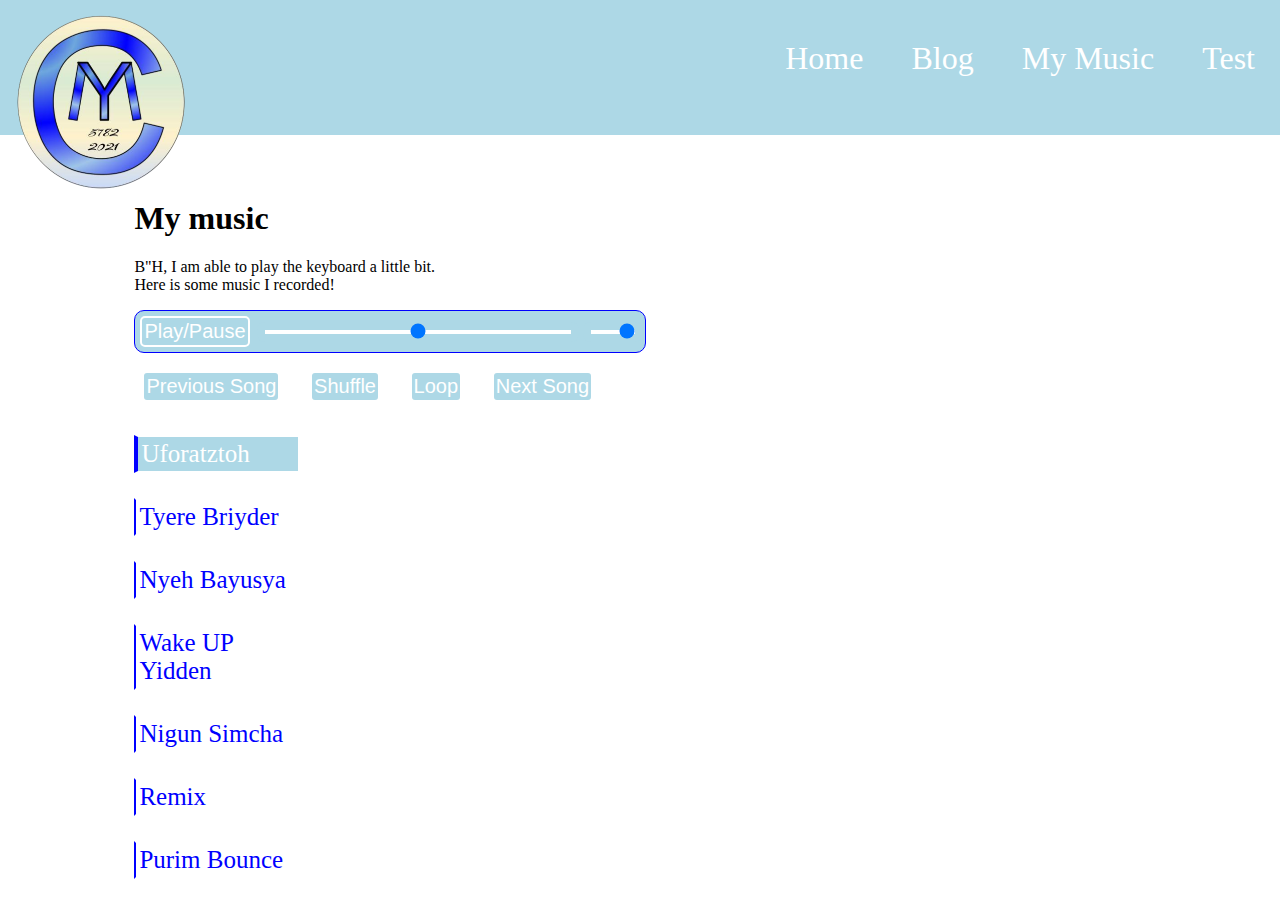
<file: home/music.html>
<!DOCTYPE html>
<html lang="en">
<head>
  <meta charset="UTF-8">
  <meta http-equiv="X-UA-Compatible" content="IE=Edge">
  <meta name="viewport" content="width=device-width, initial-scale=1">


       <script src="https://ymcohen28.github.io/js/main.js">

      </script>
  
  <title>My Music!</title>
  
  <link rel="icon" type="image/png" href="https://ymcohen28.github.io/logo.ico" />

  <link rel="stylesheet" href="https://ymcohen28.github.io/css/style.css">
              <!--Start of Tawk.to Script-->
              <script type="text/javascript">
              var Tawk_API=Tawk_API||{}, Tawk_LoadStart=new Date();
              (function(){
              var s1=document.createElement("script"),s0=document.getElementsByTagName("script")[0];
              s1.async=true;
              s1.src='https://embed.tawk.to/62cc7c947b967b1179990eaf/default';
              s1.charset='UTF-8';
              s1.setAttribute('crossorigin','*');
              s0.parentNode.insertBefore(s1,s0);
              })();
              </script>
              <!--End of Tawk.to Script-->
  </head>

  <body>
    <link type = "text/html" src = "/head.html"/>
  <header>
</header>
<div class = "content">
  <div class = "percent45">
      <h1 style="margin-top:200px;"> My music </h1>
    <p>B"H, I am able to play the keyboard a little bit. <br> Here is some music I recorded!</p>
          <audio id = "testAudio" src = "https://ymcohen28.github.io/Uforatzah.mp3"></audio> 
  <div class = "slider-background" id = "slider-background1">
    <button type= 'button' class = "audio-controls" id = "play-pause"> Play/Pause </button>
    <input title = "Progress Bar" type="range" value="0" step= "0.1" min="0" max="100" id = "amount" >
    <input title = "Volume" type="range" value="1" step= "0.1" min="0" max="1" id = "adjust-volume" >
    
  </div>
  <div class = "changesongs">
  <button type = 'button' class = "audio-controls" id = "prev-song">Previous Song</buttton>  
  <button type = 'button' class = "audio-controls" id = "shuffle"> Shuffle </button>
    <button type = 'button' class = "audio-controls" id = "loop"> Loop </button>
  <button type = 'button' class = "audio-controls" id = "next-song">Next Song</buttton>
  </div>
<div id = "music-tab-1"><p class='URLs' data-number = "0" data-url='https://ymcohen28.github.io/music/Uforatzah.mp3' data-name='Uforatztoh'></p>
<p class='URLs' data-number = "1" data-url='https://ymcohen28.github.io/music/Tyere_Briyder.mp3' data-name='Tyere Briyder'></p>
<p class='URLs' data-number = "2" data-url='https://ymcohen28.github.io/music/Nyeh_Bayusya.mp3' data-name='Nyeh Bayusya'></p>
<p class='URLs' data-number = "3" data-url='https://ymcohen28.github.io/music/Wake_Up_Yidden.mp3' data-name='Wake UP Yidden'></p>
<p class='URLs' data-number = "4" data-url='https://ymcohen28.github.io/music/Nigun_Simcha.mp3' data-name='Nigun Simcha'></p>
<p class='URLs' data-number = "5" data-url='https://ymcohen28.github.io/music/Remix.mp3' data-name='Remix'></p>
<p class='URLs' data-number = "6" data-url='https://ymcohen28.github.io/music/PURIM BOUNCE.mp3' data-name='Purim Bounce'></p>
    </div>
    <script src="https://ymcohen28.github.io/js/main.js"></script>
    <script src = "https://ymcohen28.github.io/js/music.js">
    </script>
    <script>
      playMusic("testAudio", "amount","adjust-volume", "play-pause", "prev-song", "shuffle", "loop", "next-song", "URLs");
  </script>
      <link rel="stylesheet" href="https://ymcohen28.github.io/css/style.css">
    </div>
    </div>

  </body>
</html>
</file>
<file: style.css>
html {
scroll-padding-top: 17%;
scroll-behavior: smooth;
}
.a404page {
width:40%;
margin-right:450%;
margin-left: 15%;
font-size:30px;
background-color:lightBlue;
color:white;
border: 3px solid blue;
border-radius: 10%;
padding:4px;
}
.changesongs {
display:flex;
justify-content:space-between;
width:40%;
margin-top: 10px;
padding:3px;
}
#openSmartphoneNav {
float:right;
height:100%
}
#adjust-volume {
float:right;
width:15%;
vertical-align:middle;
display:flex;
align-items:center;
justify-content:center;
}
#adjust-volume:hover {
cursor:pointer; 
}
#adjust-volume::-webkit-slider-thumb {
background-color:lightBlue;
vertical-align:middle;
margin-top:-7px;
}
#adjust-volume::-webkit-slider-runnable-track {
background-color:white;
height:20px;
border-radius:8px;
border:8px solid lightBlue;
}
.URLs {
width:30%;
font-size: 25px;
color:blue;
border: 2px solid white;
border-left: 2px solid blue;
padding:3px;

}
.URLs:hover {
border-left: 4px solid blue;
}
.audio-controls {
background-color:lightBlue;
text-align:center;
font-size:20px;  
float:right; 
padding:2px;
border-style:none;
color:white;
border-radius:5px;
margin: 5px;
border: 2px solid white;
}
.audio-controls:hover {
  background-color:white;
  border:2px solid blue;
  color:lightBlue;
  cursor:pointer; 
}
.slider-background {
width:45%;
border-radius:10px;
background-color:lightBlue;
border: 1px solid blue;
display:flex;
justify-content:center;
}
.content{
margin-top:200px;
margin-left:10%;
}
#amount {
float:center;
width:80%;
vertical-align:middle;
display:flex;
align-items:center;
justify-content:center;
}
#amount:hover {
cursor:pointer; 
}
#amount::-webkit-slider-thumb {
background-color:lightBlue;
vertical-align:middle;
margin-top:-7px;
}
#amount::-webkit-slider-runnable-track {
background-color:white;
height:20px;
border-radius:8px;
border:8px solid lightBlue;
}
#stop-redirect {
text-decoration-line:underline;
color:blue;
}
#stop-redirect:visited {
text-decoration-line:underline;
color:purple;
}
header {
background-color:lightBlue;  
position:fixed;
z-index: 3;
}
a.head {
  text-decoration-line:none; 
}
a .active {
  color:blue;
} 
h3, h1 {  
  margin-top: 70 px;
  padding-top: 100 px;
}
#glossOver {
top:15%;
padding:60px;
background-color:grey;
text-align:center;
opacity:0.85;
font-size:50px;
font-color:black;
z-index: 1;
height:100%;
position:absolute;
margin:-5px;
vertical-align:center;
padding-top:60px;
}
audio {
 width:40%;
 border-width:1px;
 border-color:blue;
 border-style:solid;
 border-radius:10px;
 background-color:lightBlue;
}
.header {
  color:lightBlue;
  background-color:lightBlue;
  height:15%;
  position:fixed;
  top:0;
  left:0;
  width:100%;
}

.head {
  text-align:center;
  float:right; 
  padding-right:20px;
  padding-left:20px;
  padding-top:5px;
  padding-bottom:5px;
  margin-top:30px;
  color:white;
  font-size: 2em;
  height: 40px;


}
.body1 {
  background-color:rgba(230,230,250);
  padding:2px;
  border-width:2px;
  border-style:dashed;
  border-color:rgb(0,0,190);
  width: 45%;
  font-size: 30px;
}
.head:hover {
  background-color:white;
  color:lightBlue;
  border:2px solid blue;
  font-size: 1.1;
}
.logo {
  object-fit:cover; height:130%; margin-left:15px; margin-top:15px; z-index:6;
}
.code {
font-family:monospace;
font-size:32px;
background-color:rgba(220,220,240);
}
.blog-sidebar {
width:10%;
margin-right:5%;
right:10px;
position:fixed;
height:100px;
float:right;
background-color:light-blue;
display: flex;
align-items: center;
justify-content: center;  
flex-direction: column;
}
</file>
